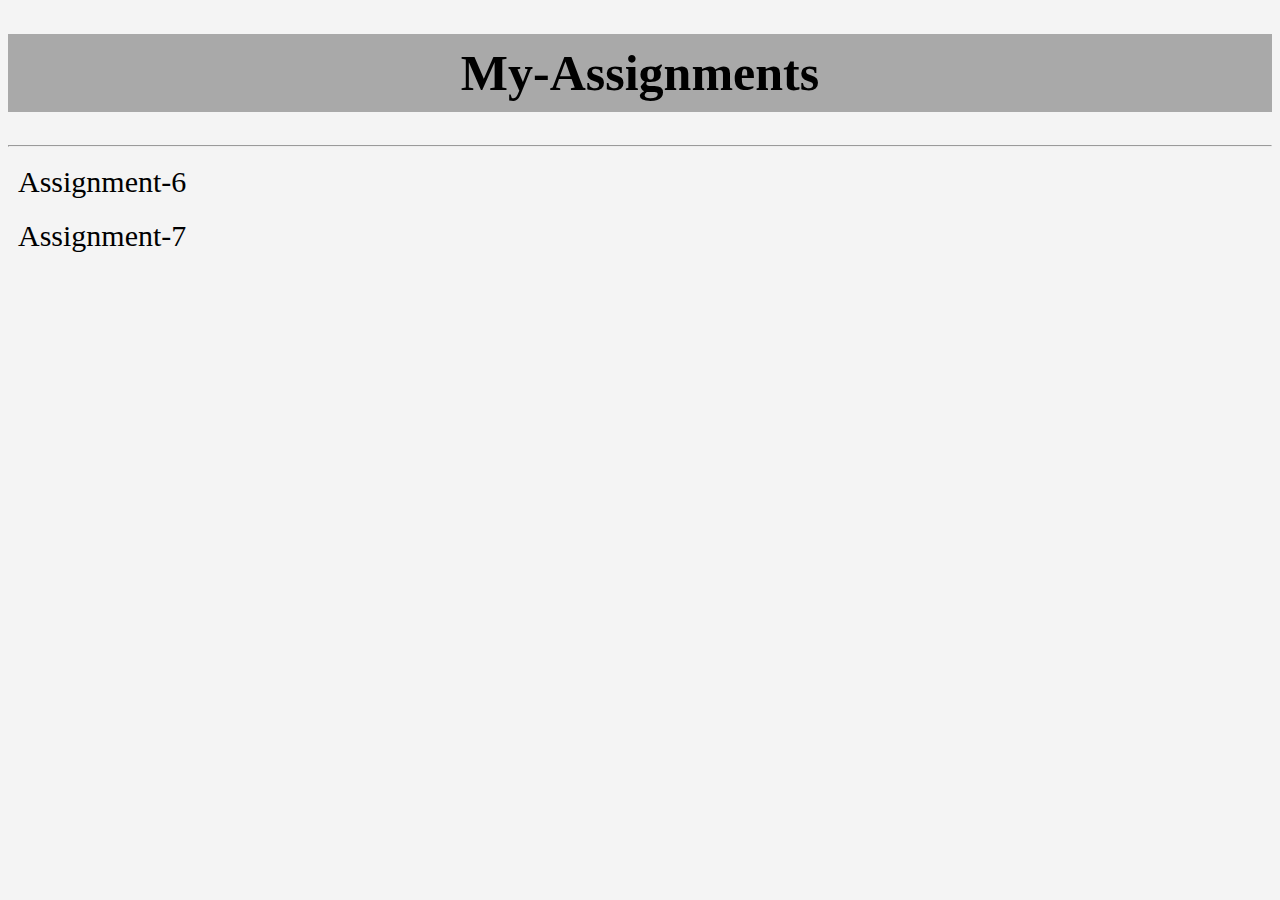
<file: index.html>
<!DOCTYPE html>
<html lang="en">

<head>
    <meta charset="UTF-8">
    <meta name="viewport" content="width=device-width, initial-scale=1.0">
    <link rel="stylesheet" href="style.css">
    <title>Assignments</title>
</head>

<body>
    <h1>My-Assignments</h1>
    <hr>
    <a href="Assignment-6/index.html" target="_blank">Assignment-6</a>
    <a href="Assignment-7/index.html" target="_blank">Assignment-7</a>
</body>

</html>
</file>
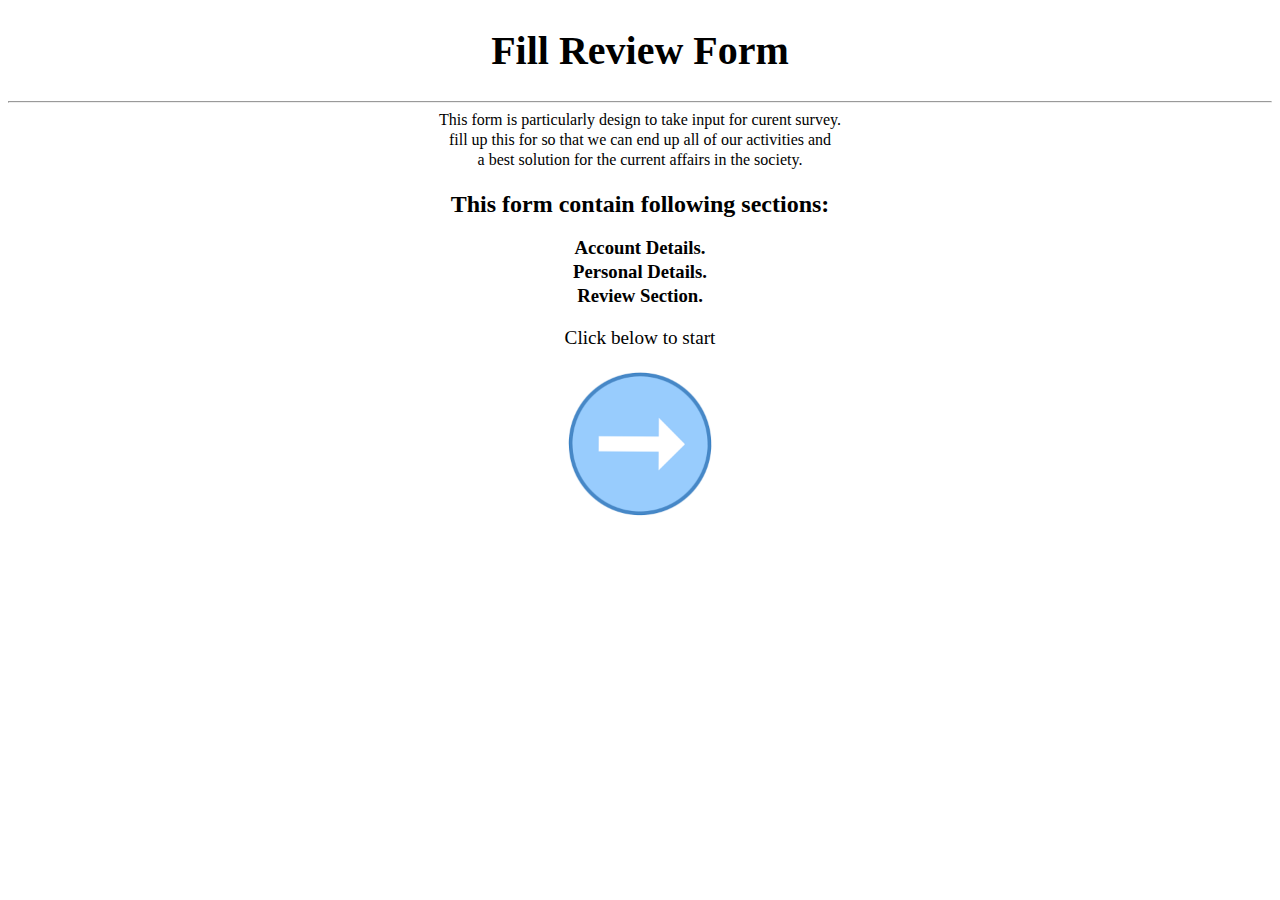
<file: Assignment-6/index.html>
<!DOCTYPE html>
<html lang="en">

<head>
    <meta charset="UTF-8">
    <meta name="viewport" content="width=device-width, initial-scale=1.0">
    <link rel="stylesheet" href="./style.css">
    <title>Multiple Form</title>
</head>

<body>
    <h1>Fill Review Form</h1>
    <hr>
    <p>This form is particularly design to take input for curent survey.
    <p> fill up this for so that we can end up all of our activities and </p>
    <p> a best solution for the current affairs in the society. </p>
    </p>
    <h2>This form contain following sections:</h2>
    <h3>Account Details.</h3>
    <h3>Personal Details.</h3>
    <h3>Review Section.</h3>
    <p class="last-para">Click below to start</p>
    <a href="account.html"> <img src="Images/index.png" alt="index-image"></a>
</body>

</html>
</file>
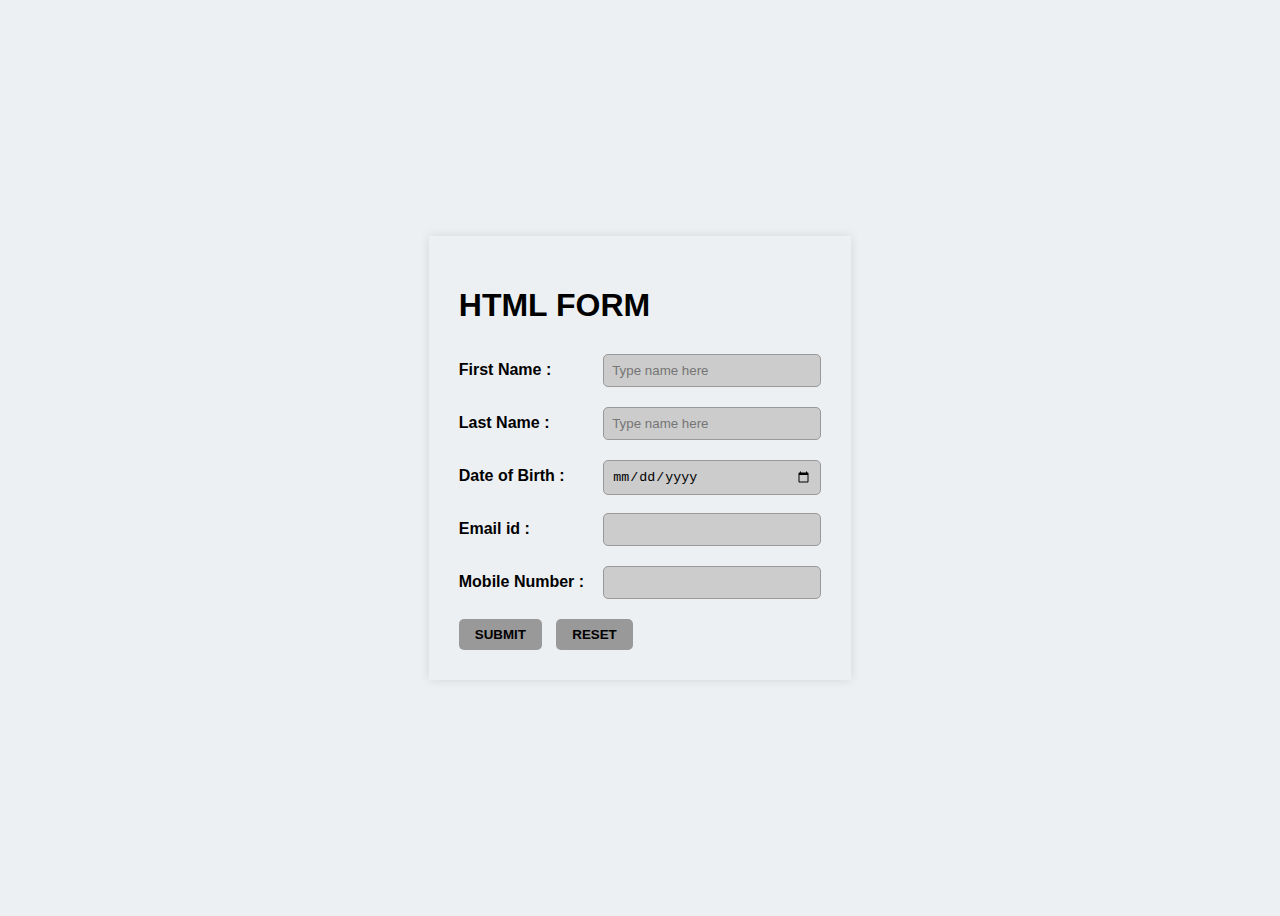
<file: Assignment-7/index.html>
<!DOCTYPE html>
<html lang="en">

<head>
  <meta charset="UTF-8" />
  <meta name="viewport" content="width=device-width, initial-scale=1.0" />
  <link rel="stylesheet" href="./style.css" />
  <title>Form</title>
</head>

<body>
  <div class="form-container">
    <h1>HTML FORM</h1>
    <form action="/submit" method="get">
      <label for="first-name">First Name :</label>
      <input type="text" name="First Name" id="first-name" placeholder="Type name here" maxlength="15" required />
      <br />
      <br />
      <label for="last-name">Last Name :</label>
      <input type="text" name="Last Name" id="last-name" placeholder="Type name here" maxlength="10" required />
      <br />
      <br />
      <label for="dob">Date of Birth :</label>
      <input type="date" name="Date of Birth" id="dob" required />
      <br />
      <br />
      <label for="email">Email id :</label>
      <input type="email" name="Email" id="email" required />
      <br />
      <br />
      <label for="number">Mobile Number :</label>
      <input type="number" name="Mobile Number" id="numbe" required />
      <br />
      <br />
      <div class=".form-buttons">
        <input type="submit" value="SUBMIT" />
        <input type="reset" value="RESET" />
      </div>
    </form>
  </div>
</body>

</html>
</file>
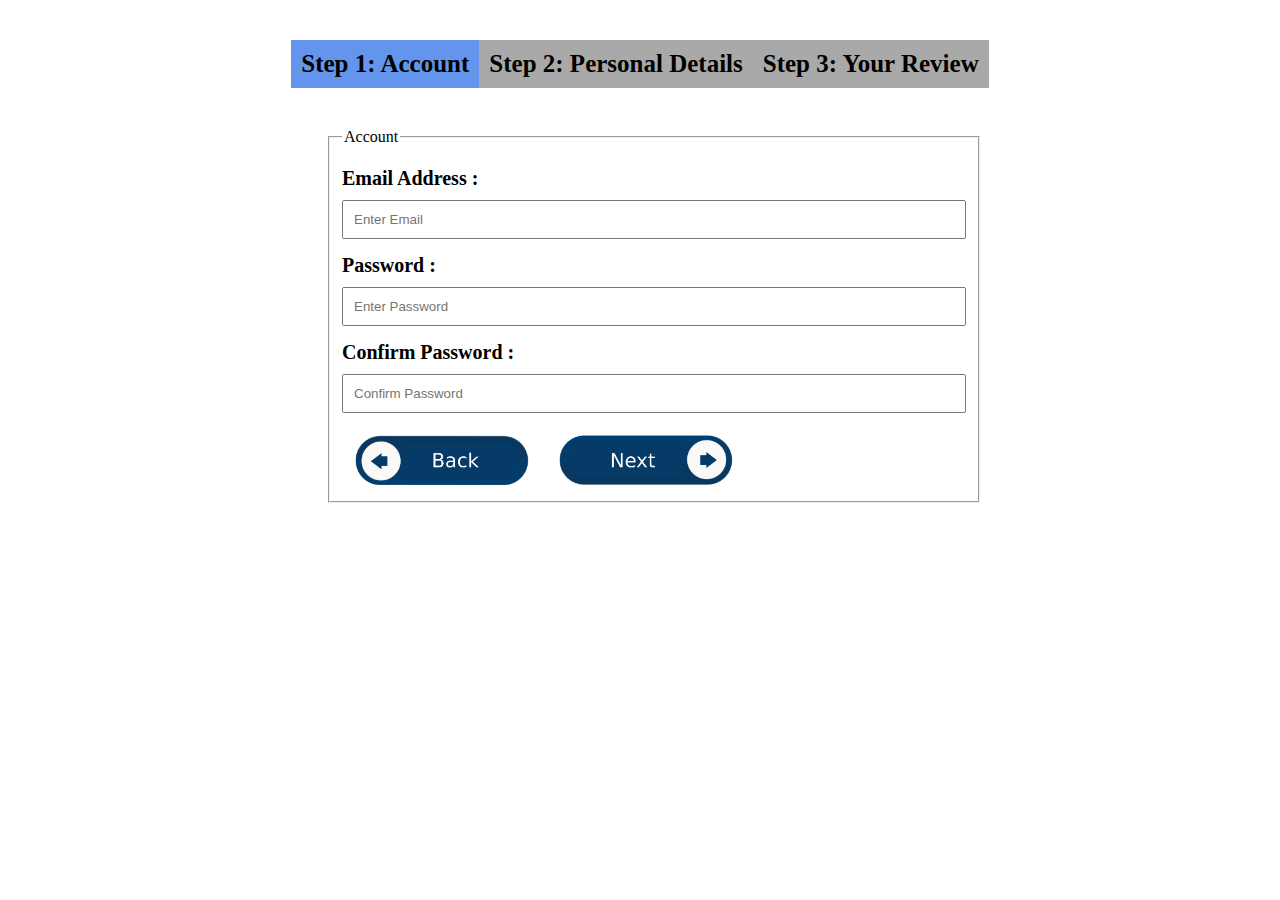
<file: Assignment-6/account.html>
<!DOCTYPE html>
<html lang="en">

<head>
    <meta charset="UTF-8" />
    <meta name="viewport" content="width=device-width, initial-scale=1.0" />
    <link rel="stylesheet" href="account.css" />
    <title>Account Details</title>
</head>

<body>
    <table>
        <tr>
            <td class="account">Step 1: Account</td>
            <td class="remaining">Step 2: Personal Details</td>
            <td class="remaining">Step 3: Your Review</td>
        </tr>
    </table>
    <form action="/submit" method="get">
        <fieldset>
            <legend>Account</legend>
            <label for="email">Email Address :</label>
            <input type="email" name="email" id="email" placeholder="Enter Email" required />
            <label for="password">Password : </label>
            <input type="password" name="password" id="password" placeholder="Enter Password" required />
            <label for="cnfrm-password">Confirm Password :</label>
            <input type="password" name="Confirm Password" id="cnfrm-password" placeholder="Confirm Password"
                required />
            <a href="./index.html"><img src="Images/back.png" alt="back-image" /></a>
            <a href="personal.html"><img src="Images/next.png" alt="next-image" /></a>
        </fieldset>
    </form>
</body>

</html>
</file>
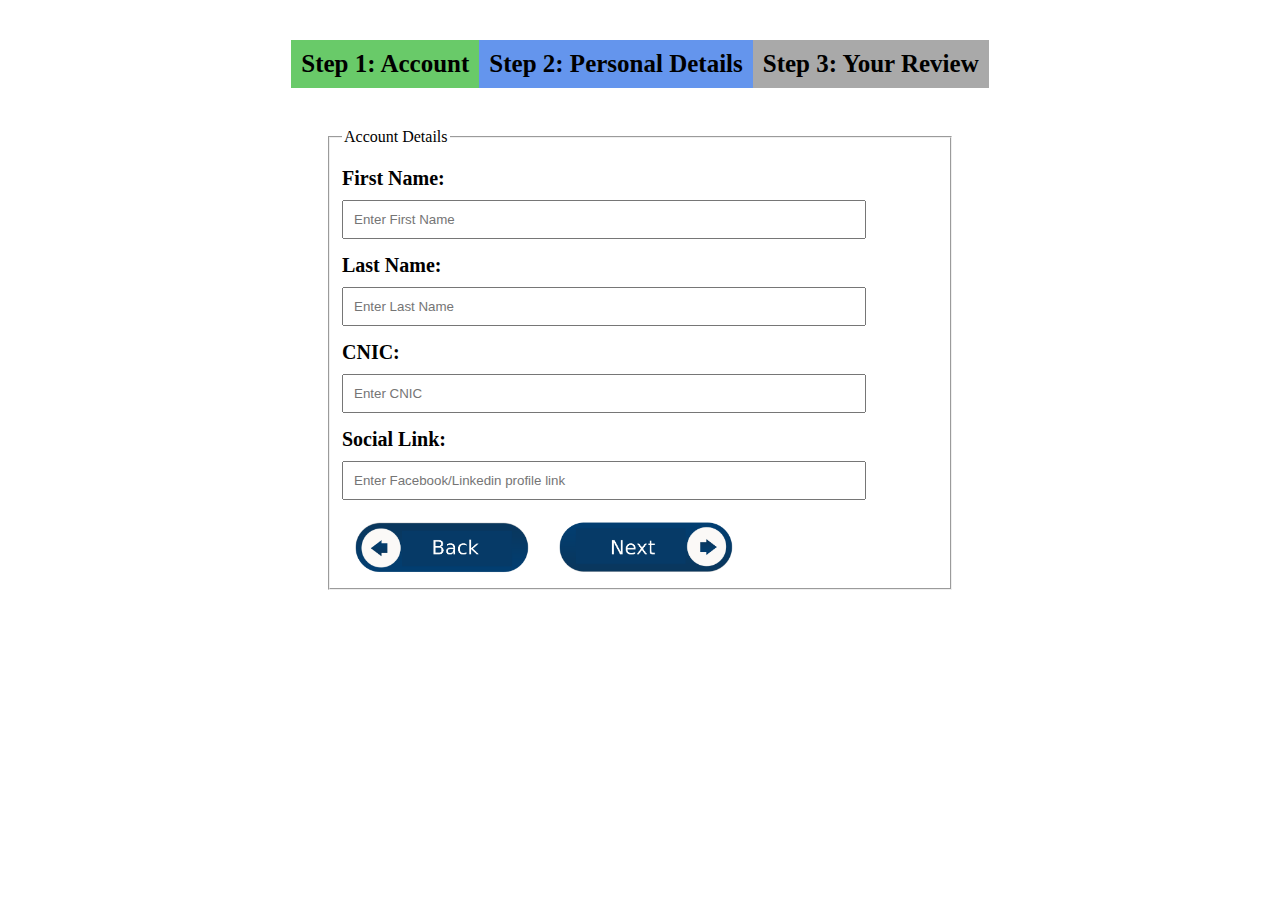
<file: Assignment-6/personal.html>
<!DOCTYPE html>
<html lang="en">

<head>
    <meta charset="UTF-8">
    <meta name="viewport" content="width=device-width, initial-scale=1.0">
    <link rel="stylesheet" href="personal.css">
    <title>Personal Detail</title>
</head>

<body>
    <table>
        <tr>
            <td class="account">Step 1: Account</td>
            <td class="remaining-p">Step 2: Personal Details</td>
            <td class="remaining-r">Step 3: Your Review</td>
        </tr>
    </table>
    <form action="" method="get">
        <fieldset>
            <legend>Account Details</legend>
            <label for="first-name">First Name:</label>
            <input type="text" name="First Name" id="first-name" placeholder="Enter First Name" required>
            <label for="last-name">Last Name:</label>
            <input type="text" name="Last Name" id="last-name" placeholder="Enter Last Name" required>
            <label for="cnic-num">CNIC:</label>
            <input type="number" name="CNIC" id="cnic-num" placeholder="Enter CNIC" required>
            <label for="social-link">Social Link:</label>
            <input type="text" name="Social Link" id="social-link" placeholder="Enter Facebook/Linkedin profile link"
                required>
            <a href="account.html"><img src="Images/back.png" alt="back-image" /></a>
            <a href="review.html"><img src="Images/next.png" alt="next-image" /></a>
        </fieldset>
    </form>
</body>

</html>
</file>
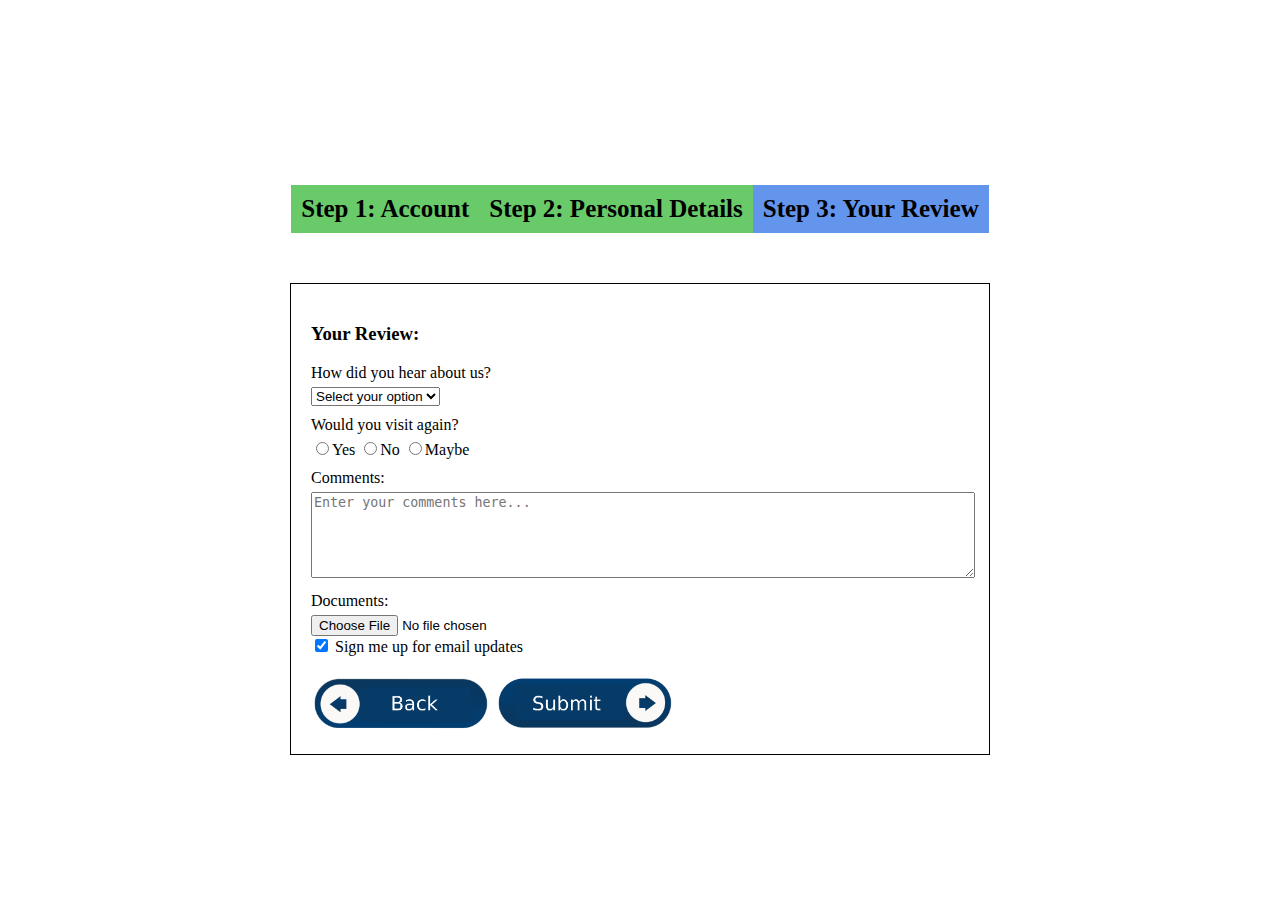
<file: Assignment-6/review.html>
<!DOCTYPE html>
<html lang="en">

<head>
    <meta charset="UTF-8">
    <title>Review Form</title>
    <link rel="stylesheet" href="review.css">
</head>

<body>
    <table>
        <tr>
            <td class="account">Step 1: Account</td>
            <td class="account">Step 2: Personal Details</td>
            <td class="remaining">Step 3: Your Review</td>
        </tr>
    </table>

    <div class="form-box">
        <h3>Your Review:</h3>

        <label for="source">How did you hear about us?</label>
        <select id="source">
            <option>Select your option</option>
            <option>Friend</option>
            <option>Social Media</option>
            <option>Advertisement</option>
        </select>

        <label>Would you visit again?</label>
        <input type="radio" name="visit" id="yes"><label for="yes" class="inline">Yes</label>
        <input type="radio" name="visit" id="no"><label for="no" class="inline">No</label>
        <input type="radio" name="visit" id="maybe"><label for="maybe" class="inline">Maybe</label>

        <label for="comments">Comments:</label>
        <textarea id="comments" placeholder="Enter your comments here..."></textarea>

        <label for="file">Documents:</label>
        <input type="file" id="file">

        <div>
            <input type="checkbox" id="updates" checked>
            <label for="updates" class="inline">Sign me up for email updates</label>
        </div>
        <a href="personal.html"><img src="Images/back.png" alt="back-image" /></a>
        <a href=""><img src="Images/submit.png" alt="submit-image" /></a>
    </div>
</body>

</html>
</file>
<file: style.css>
body {
    background-color: #f4f4f4;
    font-family: 'Times New Roman', Times, serif;
}

h1 {
    display: flex;
    justify-content: center;
    font-size: 50px;
    background-color: darkgray;
    padding: 10px;
}

a {
    display: block;
    padding: 10px;
    font-size: 30px;
    text-decoration: none;
    cursor: pointer;
    color: black;
}

a:hover {
    cursor: pointer;
    color: rgb(168, 75, 75);
    text-decoration: underline;
}
</file>
<file: Assignment-6/style.css>
body {
    background-color: #fff;
    font-family: serif;
}

h1 {
    display: flex;
    justify-content: center;
    font-size: 40px;
}

p {
    display: flex;
    justify-content: center;
    margin: 2px;
}

h2 {
    display: flex;
    justify-content: center;
}

h3 {
    display: flex;
    justify-content: center;
    margin: 2px;
}

.last-para {
    margin-top: 20px;
    font-size: larger;
}

a {
    display: flex;
    justify-content: center;
    align-items: center;
    margin-top: 20px;
}

img {
    width: 150px;
}
</file>
<file: Assignment-7/style.css>
body {
  font-family: Arial, Helvetica, sans-serif;
  background-color: #edf0f3;
  display: flex;
  justify-content: center;
  align-items: center;
  height: 100vh;
}

.form-container {
  background-color: #edf0f3;
  padding: 30px;
  border: radius 10px;
  box-shadow: 0 0 10px rgba(0, 0, 0, 0.1);
}

h1 {
  margin-bottom: 30px;
}

label {
  display: inline-block;
  width: 140px;
  margin-bottom: 10px;
  font-weight: bold;
}
  
input[type="text"],
input[type="date"],
input[type="email"],
input[type="number"] {
  padding: 8px;
  width: 200px;
  border: 1px solid #999;
  border-radius: 5px;
  background-color: #ccc;
}

.form-buttons {
  margin-top: 20px;
}

input[type="submit"],
input[type="reset"] {
  padding: 8px 16px;
  margin-right: 10px;
  background-color: #999;
  border: none;
  border-radius: 5px;
  font-weight: bold;
  cursor: pointer;
}
</file>
<file: Assignment-6/account.css>
body {
    background-color: #fff;
    font-family:'Times New Roman', Times, serif;
}
table {
    padding: 0;
    display: flex;
    justify-content: center;
    margin: 30px;
    gap: 0;
}
tr,td {
    display: flex;
    font-weight: bold;
    font-size: 25px;
    padding: 10px;
    gap: 0;
}
.account {
    background-color:cornflowerblue;
}
.remaining {
    background-color: darkgrey;
}
fieldset {
    display: block;
    justify-content: center;
    margin-left: 320px;
    margin-right: 320px ;
}
label {
    display: inline-block;
    width: 180px;
    margin-top: 15px;
    font-weight: bold;
    font-size: 20px;
}
input[type ="email"],
input[type="password"] {
    padding: 10px;
    width: 600px;
    margin-top: 10px;
}
a {
    margin: 10px;
    display: flexbox;
    justify-content: center;
    align-items: center;
}
img {
    width: 180px;
    margin-top: 20px;
}
</file>
<file: Assignment-6/personal.css>
body {
    background-color: #fff;
    font-family: 'Times New Roman', Times, serif;
}

table {
    padding: 0;
    display: flex;
    justify-content: center;
    margin: 30px;
    gap: 0;
}

tr,
td {
    display: flex;
    font-weight: bold;
    font-size: 25px;
    padding: 10px;
    gap: 0;
}

.account {
    background-color: rgb(105, 202, 105);
}

.remaining-r {
    background-color: darkgrey;
}

.remaining-p {
    background-color: cornflowerblue;
}

fieldset {
    display: block;
    justify-content: center;
    margin-left: 320px;
    margin-right: 320px;
}

label {
    display: inline-block;
    width: 180px;
    margin-top: 15px;
    font-weight: bold;
    font-size: 20px;
}

input[type="text"],
input[type="number"] {
    padding: 10px;
    width: 500px;
    margin-top: 10px;
}

a {
    margin: 10px;
    display: flexbox;
    justify-content: center;
    align-items: center;
}

img {
    width: 180px;
    margin-top: 20px;
}
</file>
<file: Assignment-6/review.css>
body {
  font-family: serif;
  margin: 0;
  height: 100vh;
  display: flex;
  flex-direction: column;
  align-items: center;
  justify-content: center;
}

table {
  padding: 0;
  display: flex;
  justify-content: center;
  margin: 30px;
  gap: 0;
}

tr,
td {
  display: flex;
  font-weight: bold;
  font-size: 25px;
  padding: 10px;
  gap: 0;
}

.account {
  background-color: rgb(105, 202, 105);
}

.remaining {
  background-color: cornflowerblue;
}


.form-box {
  border: 1px solid #000;
  padding: 20px;
  width: 700px;
  margin-top: 10px;
  box-sizing: border-box;
}

label {
  display: block;
  margin: 10px 0 5px;
}

.inline {
  display: inline;
}

textarea {
  width: 100%;
  height: 80px;
}

img {
  width: 180px;
  margin-top: 20px;
}
</file>
